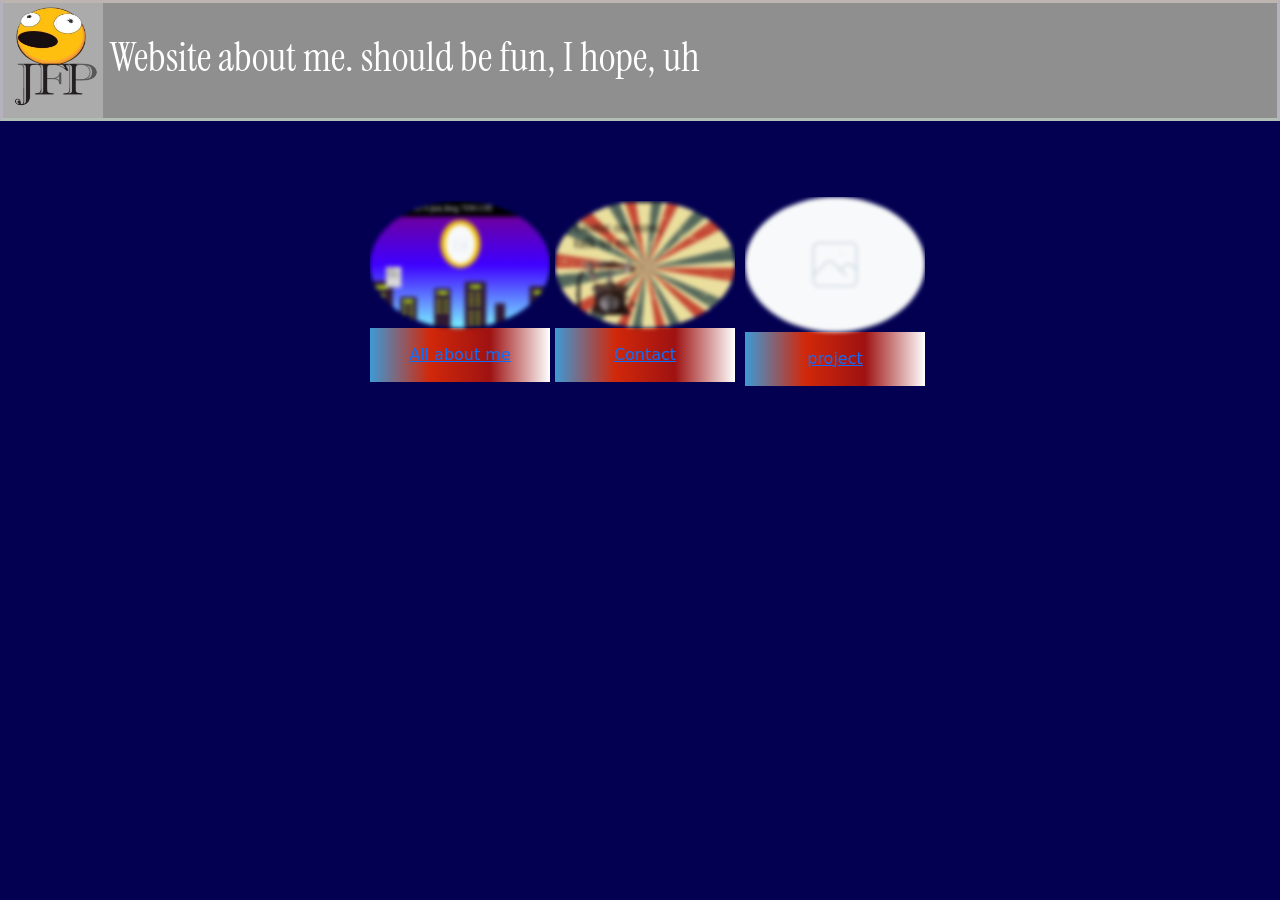
<file: index.html>
<!DOCTYPE html>
<html>
<head>
<title>Index</title>
<meta charset="utf-8">
    <meta name="viewport" content="width=device-width, initial-scale=1">
    <title>Starter Code</title>
	<link rel="stylesheet" href="style.css" />
   <link href="https://cdn.jsdelivr.net/npm/bootstrap@5.3.3/dist/css/bootstrap.min.css" rel="stylesheet">
  <link href="https://fonts.googleapis.com/css2?family=Combo&family=Coming+Soon&family=Cookie&family=Freckle+Face&family=Henny+Penny&family=Indie+Flower&family=Instrument+Serif:ital@0;1&family=JetBrains+Mono:ital,wght@0,100..800;1,100..800&family=Judson:ital,wght@0,400;0,700;1,400&family=Lacquer&family=Lakki+Reddy&family=Merienda:wght@300..900&family=Montserrat:ital,wght@0,100..900;1,100..900&family=Nunito:ital,wght@0,200..1000;1,200..1000&family=Open+Sans:ital,wght@0,300..800;1,300..800&family=Pacifico&family=Playfair+Display:ital,wght@0,400..900;1,400..900&family=Raleway:ital,wght@0,100..900;1,100..900&family=Roboto+Condensed:ital,wght@0,100..900;1,100..900&display=swap" rel="stylesheet">
   <script src="https://cdn.jsdelivr.net/npm/bootstrap@5.3.3/dist/js/bootstrap.bundle.min.js"></script>

</head>
  <body id="body4">
    <h1 style="color:rgb(255, 255, 255);" id="Titleheader">
      <img src="Images/Screenshot_2026-04-24_1.24.32_PM-removebg-preview__1___1_-removebg-preview.png" width="100" height="115">
      Website about me. should be fun, I hope, uh
      
    </h1>
    <script src="https://cdn.jsdelivr.net/npm/bootstrap@5.2.3/dist/js/bootstrap.bundle.min.js" integrity="sha384-kenU1KFdBIe4zVF0s0G1M5b4hcpxyD9F7jL+jjXkk+Q2h455rYXK/7HAuoJl+0I4" crossorigin="anonymous"></script>
  </body>
<br>
<br>
<br>

  <div class="gallery">

<div class="gallery-item">
  <div class="image-container">
  <a target="_blank" href="Images/general-img-landscape (1).png">
    <img src="Images/Screenshot 2026-05-20 7.36.21 AM.png" alt="Cinque Terre" width="600" height="400">
  </a>

  <div class="overlay">
    <p class="overlay text"> All about me</p>
  </div>
  </div>
  <div class="desc"><a href="AboutMe.html">All about me</a></div>
</div>

<div class="gallery">

<div class="gallery-item">
  <div class="image-container">
  <a target="_blank" href="Images/general-img-landscape (1).png">
    <img src="Images/Screenshot 2026-05-20 7.42.38 AM.png" alt="Cinque Terre" width="600" height="400">
  </a>

  <div class="overlay">
    <p class="overlay text"> the first one</p>
  </div>
  </div>
  <div class="desc"><a href="Resume.html">Contact</a></div>
</div>

<div class="gallery">

<div class="gallery-item">
  <div class="image-container">
  <a target="_blank" href="Images/general-img-landscape (1).png">
    <img src="Images/general-img-landscape (1).png" alt="Cinque Terre" width="600" height="400">
  </a>

  <div class="overlay">
    <p class="overlay text"> Project</p>
  </div>
  </div>
  <div class="desc"> <a href="Project.html">project</a></div>
</div>
<br>
<div class="gallery">


</html>
</file>
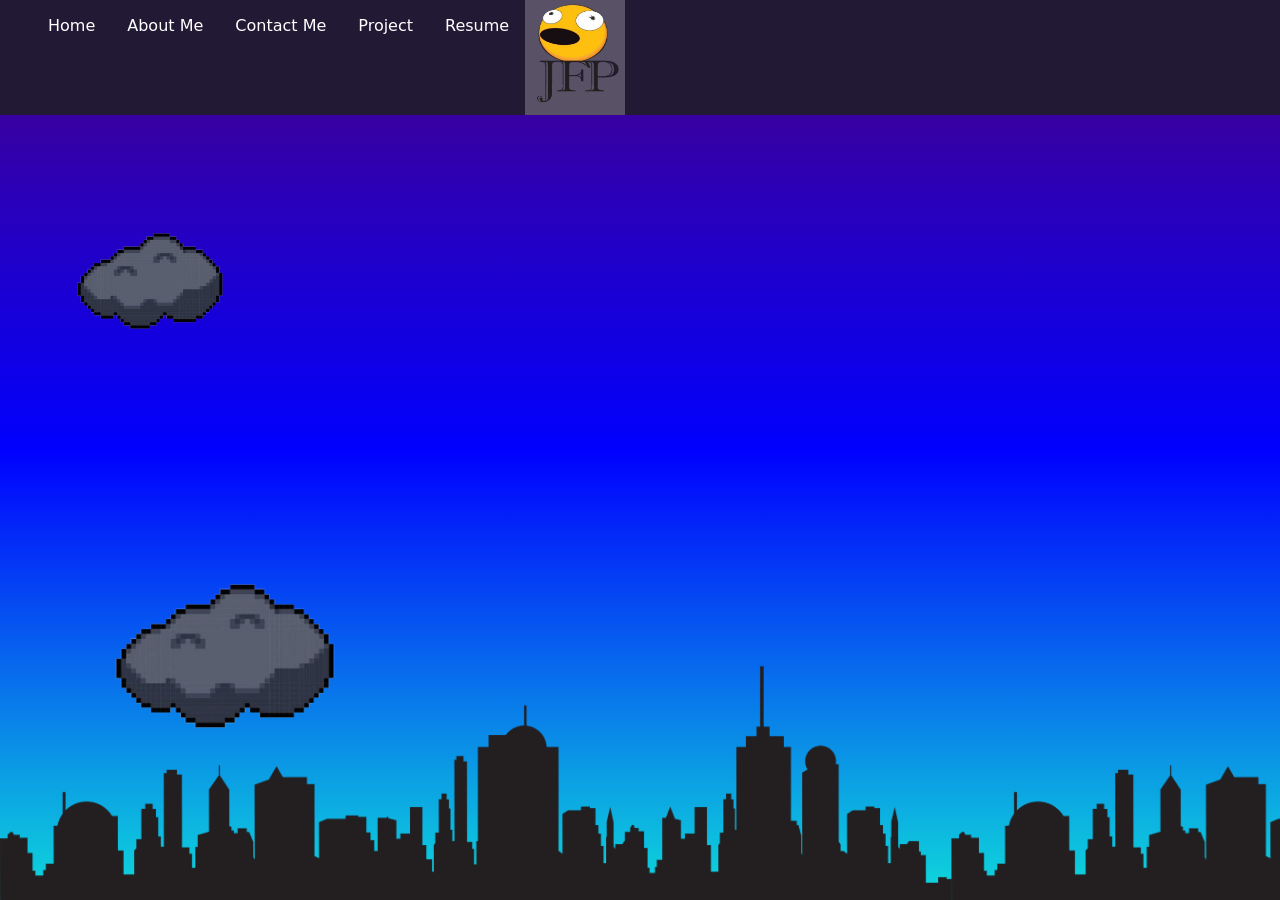
<file: AboutMe.html>
<!DOCTYPE html>
<html>
<head>
<title>Page Title</title>
<meta charset="utf-8">
    <meta name="viewport" content="width=device-width, initial-scale=1">
    <title>SI SI ESTOY MEXICANO</title>
	<link rel="stylesheet" href="style.css" />
   <link href="https://cdn.jsdelivr.net/npm/bootstrap@5.3.3/dist/css/bootstrap.min.css" rel="stylesheet">
  <link href="https://fonts.googleapis.com/css2?family=Combo&family=Coming+Soon&family=Cookie&family=Freckle+Face&family=Henny+Penny&family=Indie+Flower&family=Instrument+Serif:ital@0;1&family=JetBrains+Mono:ital,wght@0,100..800;1,100..800&family=Judson:ital,wght@0,400;0,700;1,400&family=Lacquer&family=Lakki+Reddy&family=Merienda:wght@300..900&family=Montserrat:ital,wght@0,100..900;1,100..900&family=Nunito:ital,wght@0,200..1000;1,200..1000&family=Open+Sans:ital,wght@0,300..800;1,300..800&family=Pacifico&family=Playfair+Display:ital,wght@0,400..900;1,400..900&family=Raleway:ital,wght@0,100..900;1,100..900&family=Roboto+Condensed:ital,wght@0,100..900;1,100..900&display=swap" rel="stylesheet">
   <script src="https://cdn.jsdelivr.net/npm/bootstrap@5.3.3/dist/js/bootstrap.bundle.min.js"></script>

</head>
  <body id="body1">
    <ul>
      <img src="Images/Screenshot_2026-04-24_1.24.32_PM-removebg-preview__1___1_-removebg-preview.png" width="100" height="115">
  <li><a href="index.html">Home</a></li>
  <li><a href="AboutMe.html">About Me</a></li>
  <li><a href="contact.html">Contact Me</a></li>
  <li><a href="Project.html">Project</a></li>
  <li><a href="Resume">Resume</a></li>
</ul>



<div class="dropdown">
  <img src="Images/black-single-cloud-in-pixel-art-style-vector-removebg-preview.png" width="300px">
  <div class="dropdown-content">I like to do stuff, what kind of stuff? STUFF <br>
For example, I enjoy nature walks, the sun, a gentle breeze, little insects, and the weather. I find that a nice walk can be quite rejuvenating and relaxing.  <br>
Casual weight lifting is another thing I enjoy. I honestly don’t care about losing weight or gaining muscles but I just find the simple act of lifting a lighter weight while listening to music to grant some sort of euphoria that makes me forget all about my worries.<br>
I enjoy more simpler kind of humor, whether crude or innocent. Sometimes I like making more <br>intellectual Jokes that use certain references. that or it’s just a word that makes me laugh, a single word, because at the moment I am so brain dead, anything will make me laugh.<br>
</div>
</div>

<div class="dropdown">
  <img src="Images/black-single-cloud-in-pixel-art-style-vector-removebg-preview.png" width="450px">
  <div class="dropdown-content">When it comes to me, myself, and I. Some would say many different things about me.<br>
but a lot of people would just ask, Who?<br>
My friends would describe me as playful, sometimes overbearing, admirable in some ways and disgraceful in others,<br>
 Although a bit spaced out every now and then, people I'm close to will call me somewhere between competent to genius. But being honest, intelligence is relative and the only compliment I truly accept from my friend is whenever they call me goof person<br>
Teachers however, They’ll tend to think many things but mostly that i’m a good but i’ll either get carried away or lack any motivation </div>
</div>

<div class="bottombanner"></div>
    <script src="https://cdn.jsdelivr.net/npm/bootstrap@5.2.3/dist/js/bootstrap.bundle.min.js" integrity="sha384-kenU1KFdBIe4zVF0s0G1M5b4hcpxyD9F7jL+jjXkk+Q2h455rYXK/7HAuoJl+0I4" crossorigin="anonymous"></script>
  </body>
</html>
</file>
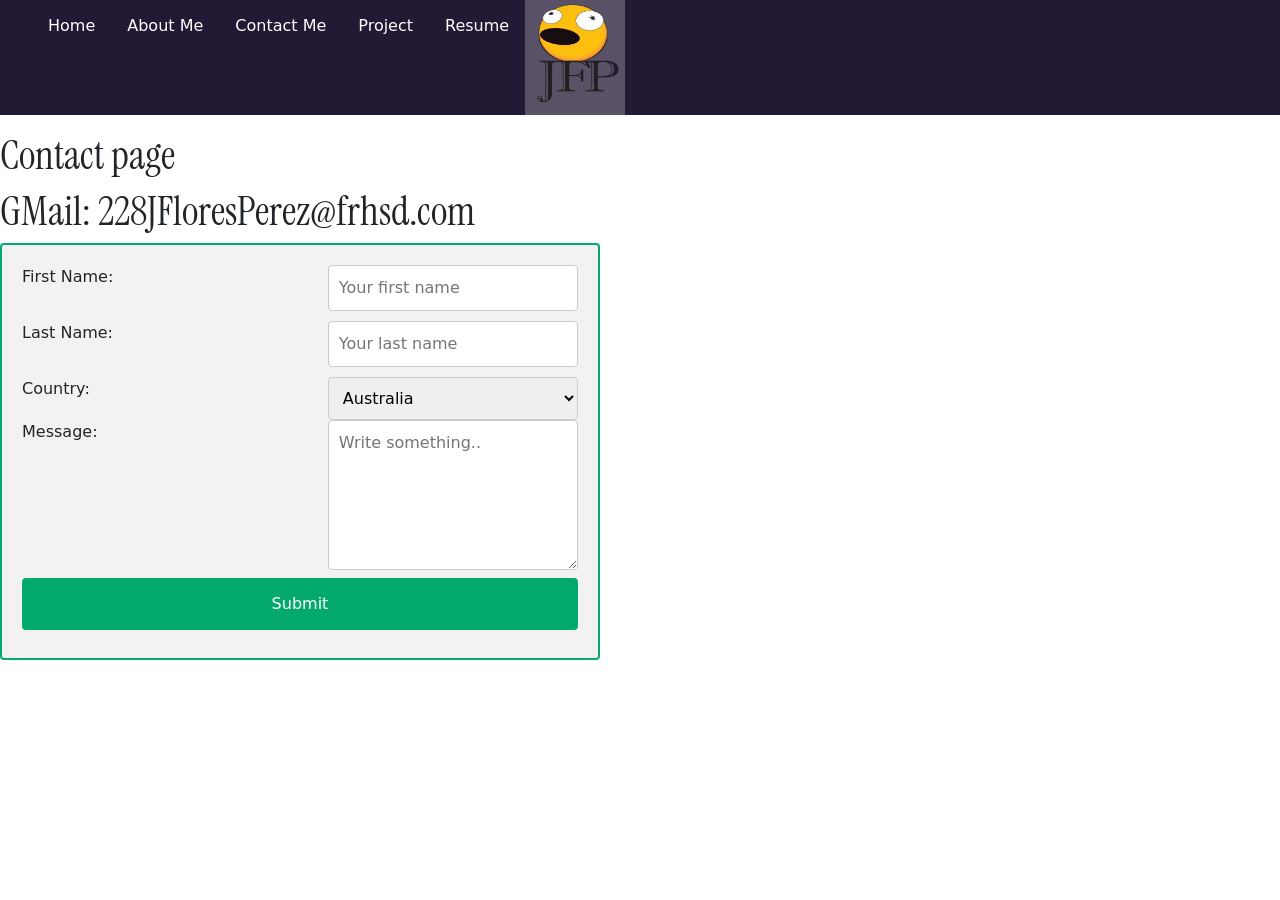
<file: contact.html>
<!DOCTYPE html>
<html>
<head>
<title>Page Title</title>
<meta charset="utf-8">
    <meta name="viewport" content="width=device-width, initial-scale=1">
    <title> Contactssssss</title>
	<link rel="stylesheet" href="style.css" />
   <link href="https://cdn.jsdelivr.net/npm/bootstrap@5.3.3/dist/css/bootstrap.min.css" rel="stylesheet">
  <link href="https://fonts.googleapis.com/css2?family=Combo&family=Coming+Soon&family=Cookie&family=Freckle+Face&family=Henny+Penny&family=Indie+Flower&family=Instrument+Serif:ital@0;1&family=JetBrains+Mono:ital,wght@0,100..800;1,100..800&family=Judson:ital,wght@0,400;0,700;1,400&family=Lacquer&family=Lakki+Reddy&family=Merienda:wght@300..900&family=Montserrat:ital,wght@0,100..900;1,100..900&family=Nunito:ital,wght@0,200..1000;1,200..1000&family=Open+Sans:ital,wght@0,300..800;1,300..800&family=Pacifico&family=Playfair+Display:ital,wght@0,400..900;1,400..900&family=Raleway:ital,wght@0,100..900;1,100..900&family=Roboto+Condensed:ital,wght@0,100..900;1,100..900&display=swap" rel="stylesheet">
   <script src="https://cdn.jsdelivr.net/npm/bootstrap@5.3.3/dist/js/bootstrap.bundle.min.js"></script>

</head>
  <body>
<ul>
      <img src="Images/Screenshot_2026-04-24_1.24.32_PM-removebg-preview__1___1_-removebg-preview.png" width="100" height="115">
  <li><a href="index.html">Home</a></li>
  <li><a href="AboutMe.html">About Me</a></li>
  <li><a href="contact.html">Contact Me</a></li>
  <li><a href="Project.html">Project</a></li>
  <li><a href="Resume">Resume</a></li>
</ul>
<h1>Contact page </h1>
<h1> GMail: 228JFloresPerez@frhsd.com</h1>
<div class="responsive-form">

 <form action="/action_page.php">
   <label for="fname">First Name:</label>
   <input type="text" id="fname" name="fname" placeholder="Your first name">

   <label for="lname">Last Name:</label>
   <input type="text" id="lname" name="lname" placeholder="Your last name">

   <label for="country">Country:</label>
   <select id="country" name="country">
     <option value="australia">Australia</option>
     <option value="canada">Canada</option>
     <option value="usa">USA</option>
    </select>
    
    <label for="message">Message:</label>
    <textarea id="message" name="message" placeholder="Write something.."></textarea>

    <input type="submit" value="Submit">
 </form>



    <script src="https://cdn.jsdelivr.net/npm/bootstrap@5.2.3/dist/js/bootstrap.bundle.min.js" integrity="sha384-kenU1KFdBIe4zVF0s0G1M5b4hcpxyD9F7jL+jjXkk+Q2h455rYXK/7HAuoJl+0I4" crossorigin="anonymous"></script>
  </body>
</html>
</file>
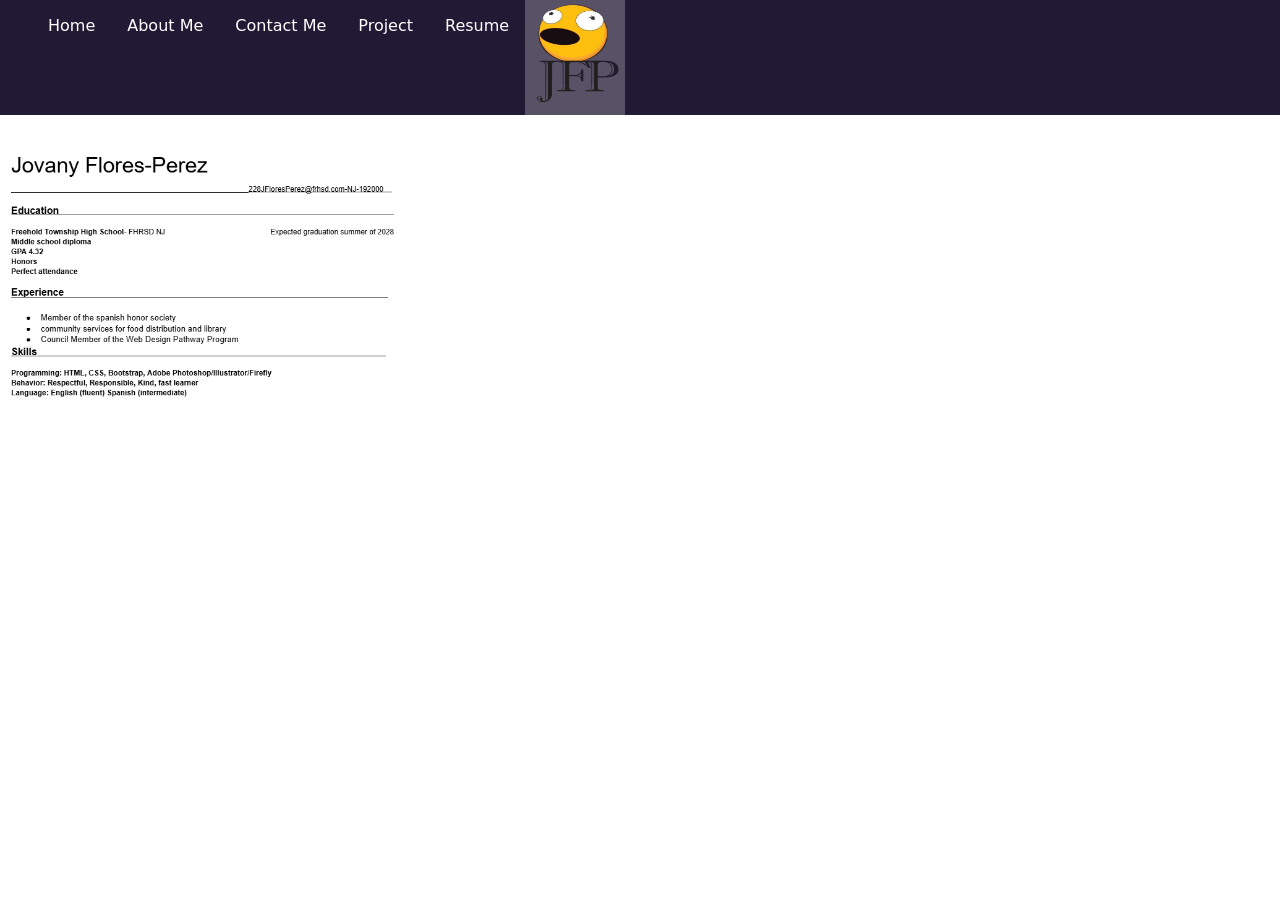
<file: Resume.html>
<!DOCTYPE html>
<html>
<head>
<title>Page Title</title>
<meta charset="utf-8">
    <meta name="viewport" content="width=device-width, initial-scale=1">
    <title>IOU</title>
	<link rel="stylesheet" href="style.css" />
   <link href="https://cdn.jsdelivr.net/npm/bootstrap@5.3.3/dist/css/bootstrap.min.css" rel="stylesheet">
  <link href="https://fonts.googleapis.com/css2?family=Combo&family=Coming+Soon&family=Cookie&family=Freckle+Face&family=Henny+Penny&family=Indie+Flower&family=Instrument+Serif:ital@0;1&family=JetBrains+Mono:ital,wght@0,100..800;1,100..800&family=Judson:ital,wght@0,400;0,700;1,400&family=Lacquer&family=Lakki+Reddy&family=Merienda:wght@300..900&family=Montserrat:ital,wght@0,100..900;1,100..900&family=Nunito:ital,wght@0,200..1000;1,200..1000&family=Open+Sans:ital,wght@0,300..800;1,300..800&family=Pacifico&family=Playfair+Display:ital,wght@0,400..900;1,400..900&family=Raleway:ital,wght@0,100..900;1,100..900&family=Roboto+Condensed:ital,wght@0,100..900;1,100..900&display=swap" rel="stylesheet">
   <script src="https://cdn.jsdelivr.net/npm/bootstrap@5.3.3/dist/js/bootstrap.bundle.min.js"></script>

</head>
  <body>
    <ul>
      <img src="Images/Screenshot_2026-04-24_1.24.32_PM-removebg-preview__1___1_-removebg-preview.png" width="100" height="115">
  <li><a href="index.html">Home</a></li>
  <li><a href="AboutMe.html">About Me</a></li>
  <li><a href="contact.html">Contact Me</a></li>
  <li><a href="Project.html">Project</a></li>
  <li><a href="Resume">Resume</a></li>
</ul>


    <script src="https://cdn.jsdelivr.net/npm/bootstrap@5.2.3/dist/js/bootstrap.bundle.min.js" integrity="sha384-kenU1KFdBIe4zVF0s0G1M5b4hcpxyD9F7jL+jjXkk+Q2h455rYXK/7HAuoJl+0I4" crossorigin="anonymous"></script>
  </body>
<img src="Images/Screenshot 2026-05-21 103354.png" width="400" height="auto">

</html>
</file>
<file: style.css>
#body1 {
 background-image: linear-gradient(to bottom, indigo, blue, rgb(15, 218, 218));
 background-attachment: fixed;
}

#body2 {
 background-image: rgba(#800080, #3F00FF, #7DF9FF)
}

#body3 {
 background-image: rgba(#1E1E1E)
}

#body4 {
 background-color: #030052;

}

#body5 {
 background-image: rgba(0, 128, 0, 0.3)
}

#Titleheader {
  border-style: solid;
  border-color: #BEB5B2 #B5B2BE #B2BEB5 #B5B2BE; 
  background-color: #8f8f8f;

}

h1 {
  font-family: "Instrument Serif", serif;
  font-size: xx-large;
}
ul {
  list-style-type: none;
  margin: 0;
  padding: 0;
  overflow: hidden;
  background-color: #221934;
}

ul li {
  float: left;
}

ul li a {
  display: block;
  color: white;
  text-align: center;
  padding: 14px 16px;
  text-decoration: none;
}

ul li a:hover {
  background-color: #301934;
}
.gallery {
      display: flex;
      flex-wrap: wrap;
      justify-content: flex-start;
      margin: -5px;
      display: flex;
      justify-content: center;
      align-items: center;
    }
    .gallery-item {
      position: relative;     
      margin: 5px;
    
      width: 180px;                   
      overflow: hidden;
      
    }
    
    .gallery-item img {
      display: block;
      width: 100%;
      height: auto;
      
    }
    .gallery-item .desc {
      padding: 15px;
      text-align: center;
      background-image: linear-gradient(to right, rgb(61, 153, 214), rgb(209, 40, 10), rgb(158, 18, 18), rgb(255, 255, 255));
    }

      .overlay {
      position: absolute;
      bottom: 100%;                  
      left: 0;
      right: 0;
      
      width: 100%;
      height: 0;
      transition: .5s ease;
      display: flex;
      align-items: center;
      justify-content: center;
  
    }
    .gallery-item:hover .overlay {
      bottom: 0;
      height: 100%;    
                   
    }
    .overlay .text {
      color: rgb(13, 134, 182);
      font-size: 20px;
      text-align: center;
      padding-bottom: 20px;
    }
   
    .gallery-item .image-container {
      position: relative; 
    }
    .gallery-item .image-container img {
      display: block;
      width: 100%;
      height: auto;
      border-radius: 50%;
      filter: blur(2px);
    }
    .gallery-item:hover  {
      bottom: 0;
      height: 100%;    
    }
  
    .bottombanner{
      position: fixed;
      bottom: 0;
      left: 0;

      width: 100%;
      height: 240px;

      background-image: url(Images/City_Silhouette_PNG_Clip_Art-1282347891.png);
      background-repeat: repeat-x;

      background-size: auto 240px;
    }

    .dropdown {
  position: relative;
}

.dropdown-content {
  display: none;
  position: absolute;
  background-color: #f9f9f9;
  min-width: 130px;
  box-shadow: 0px 8px 16px 0px rgba(0,0,0,0.2);
  padding: 12px 16px;
}

.dropdown:hover .dropdown-content {
  display: inline-block;
  color: blue;
  background-color: black;
  font-family: "Lucida Console", "Courier New", monospace;

}

.responsive-form {
  max-width: 600px;
  width: 100%;
  border-radius: 4px;
  border: 2px solid #04AA6D;;
  background-color:  #f2f2f2;
  padding: 20px;
}

form {
  display: flex;
  flex-wrap: wrap;
  justify-content: space-between;
}

label {
  min-width: 48%;
  margin-bottom: 10px;
}

input[type=text], select {
  min-width: 45%;
  margin-bottom: 10px;
  border: 1px solid #ccc;
  border-radius: 4px;
  padding: 10px;
}

textarea {
  min-width: 45%;
  height: 150px;
  margin-bottom: 10px;
  border: 1px solid #ccc;
  border-radius: 4px;
  padding: 10px;
}

input[type=submit] {
  width: 100%;
  background-color: #04AA6D;
  color: white;
  padding: 14px;
  margin: 8px 0;
  border: none;
  border-radius: 4px;
  cursor: pointer;
}

@media screen and (max-width: 600px) {
  label,
  input[type=text],
  input[type=submit],
  select, textarea {
    flex: 100%;
    min-width: 100%;
  }
}
</file>
